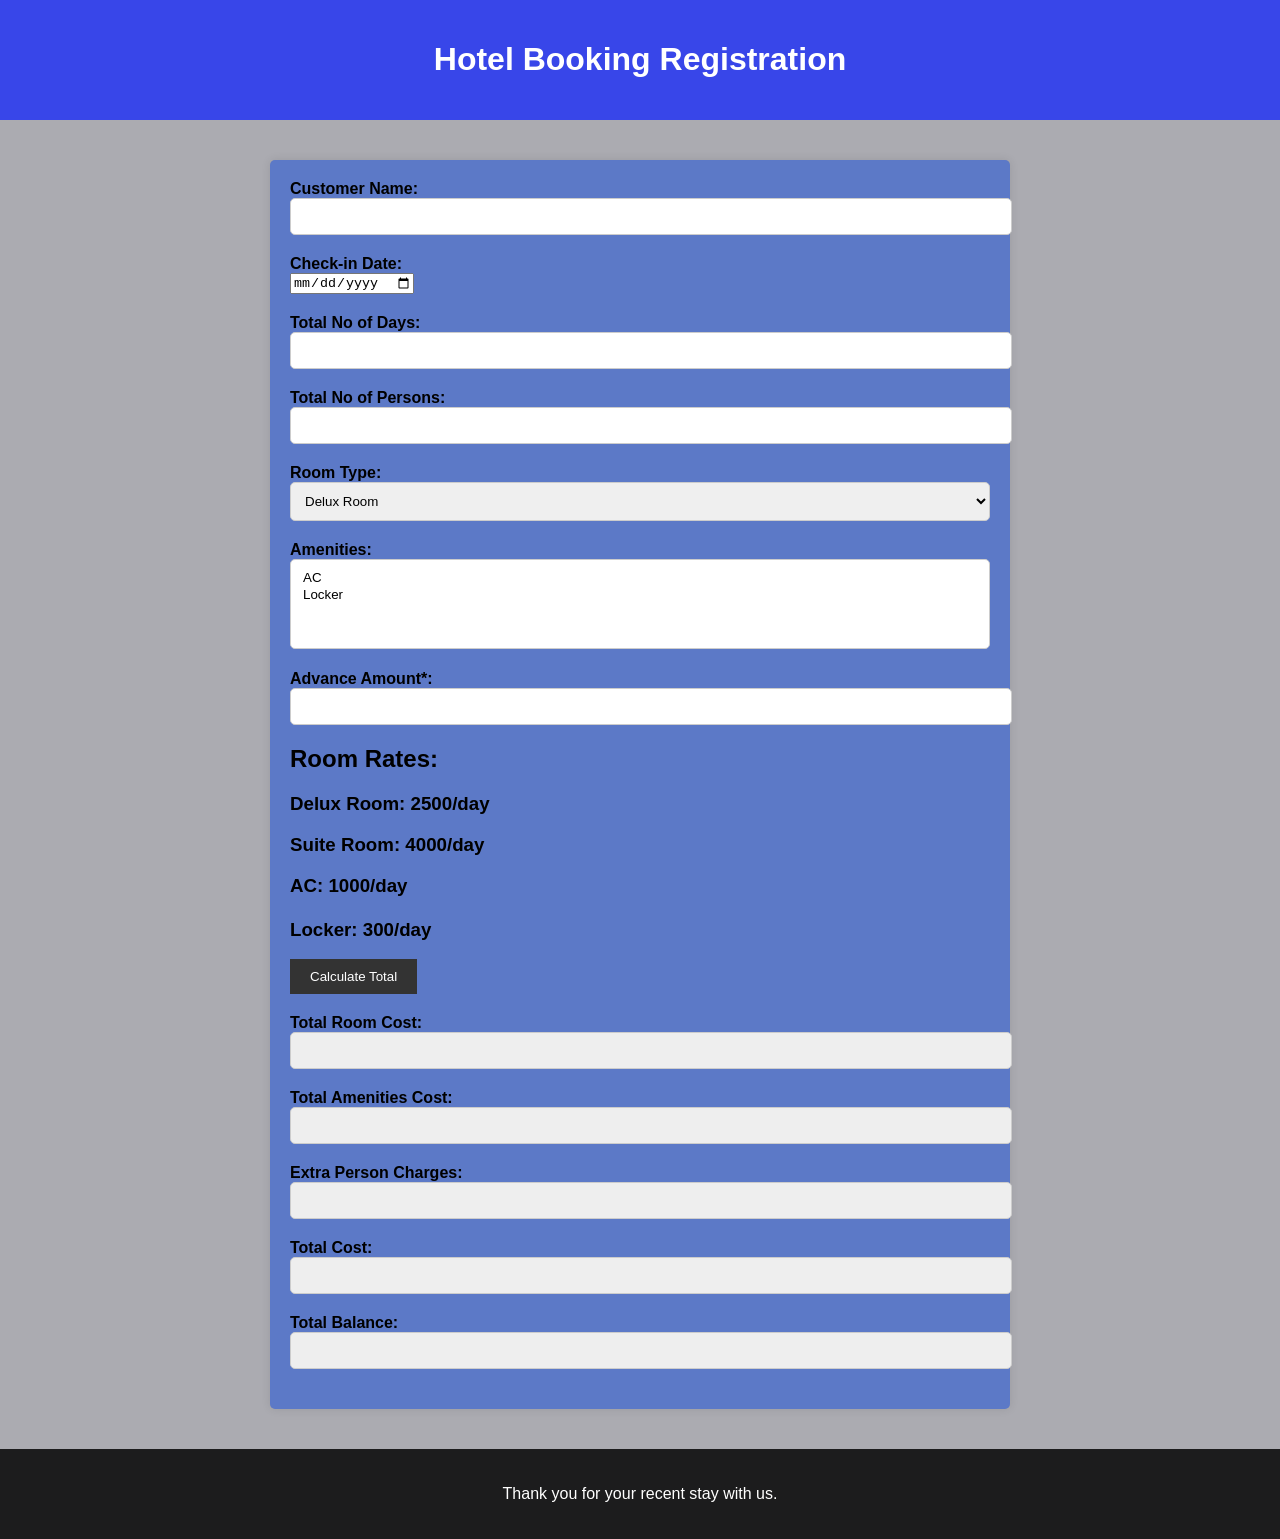
<file: register.html>
<!DOCTYPE html>
<html lang="en">
<head>
    <meta charset="UTF-8">
    <meta name="viewport" content="width=device-width, initial-scale=1.0">
    <title>Hotel Booking</title>
    <link rel="stylesheet" href="styles/style.css">
</head>
<body>
    <header>
        <h1>Hotel Booking Registration</h1>
    </header>
    <main>
        <form id="booking-form">
            <div class="form-group">
                <label for="customer-name">Customer Name:</label>
                <input type="text" id="customer-name" required>
            </div>
            <div class="form-group">
                <label for="check-in-date">Check-in Date:</label>
                <input type="date" id="check-in-date" required>
            </div>
            <div class="form-group">
                <label for="total-days">Total No of Days:</label>
                <input type="number" id="total-days" required>
            </div>
            <div class="form-group">
                <label for="total-persons">Total No of Persons:</label>
                <input type="number" id="total-persons" required>
            </div>
           
            
            <div class="form-group">
                <label for="room-type">Room Type:</label>
                <select id="room-type">
                    <option value="Delux Room">Delux Room</option>
                    <option value="Suite Room">Suite Room</option>
                </select>
            </div>

           
            <div class="form-group">
                <label for="amenities">Amenities:</label>
                <select id="amenities" multiple>
                    <option value="AC">AC</option>
                    <option value="Locker">Locker</option>
                </select>
            </div> 
            
            <div class="form-group">
                <label for="advance-amount">Advance Amount*:</label>
                <input type="number" id="advance-amount" required>
            </div>
             <div>
                <label for="Room Rates"><h2>Room Rates:</h2></label>
                <h3> Delux Room:
                2500/day</h3>
                <h3> Suite Room: 4000/day</h3>
                <h3> AC: 1000/day  <br><br>
                Locker: 300/day</h3>
                
            </div>

            <div class="form-group">
                <button type="button" onclick="calculateTotal()">Calculate Total</button>
            </div>
            <div class="form-group">
                <label for="total-room-cost">Total Room Cost:</label>
                <input type="text" id="total-room-cost" readonly>
            </div>
            <div class="form-group">
                <label for="total-amenities-cost">Total Amenities Cost:</label>
                <input type="text" id="total-amenities-cost" readonly>
            </div>
            <div class="form-group">
                <label for="extra-person-charges">Extra Person Charges:</label>
                <input type="text" id="extra-person-charges" readonly>
            </div>
            <div class="form-group">
                <label for="total-cost">Total Cost:</label>
                <input type="text" id="total-cost" readonly>
            </div>
            <div class="form-group">
                <label for="balance">Total Balance:</label>
                <input type="text" id="balance" readonly>
            </div>
        </form>
    </main>
    <footer>
        <p>Thank you for your recent stay with us.</p>
    </footer>
    <script src="scripts/script.js"></script>
</body>
</html>
</file>
<file: styles/style.css>
body {
    font-family: Arial, sans-serif;
    background-color: #ababb1;
    margin: 0;
    padding: 0;
}

header {
    background-color: #3846e9;
    color: white;
    text-align: center;
    padding: 20px;
}
footer {
    background-color: #1c1c1d;
    color: white;
    text-align: center;
    padding: 20px;
}
main {
    max-width: 700px;
    margin: 40px auto;
    background-color: rgb(92, 121, 199);
    padding: 20px;
    border-radius: 5px;
    box-shadow: 0 0 10px rgba(0, 0, 0, 0.1);
}

.form-group {
    margin-bottom: 20px;
}

label {
    display: block;
    font-weight: bold;
}

input[type="text"],
input[type="number"],
select {
    width: 100%;
    padding: 10px;
    border: 1px solid #ccc;
    border-radius: 5px;
}

button {
    background-color: #333;
    color: white;
    padding: 10px 20px;
    border: none;
    cursor: pointer;
}

button:hover {
    background-color: #555;
}

input[readonly] {
    background-color: #eee;
}
</file>
